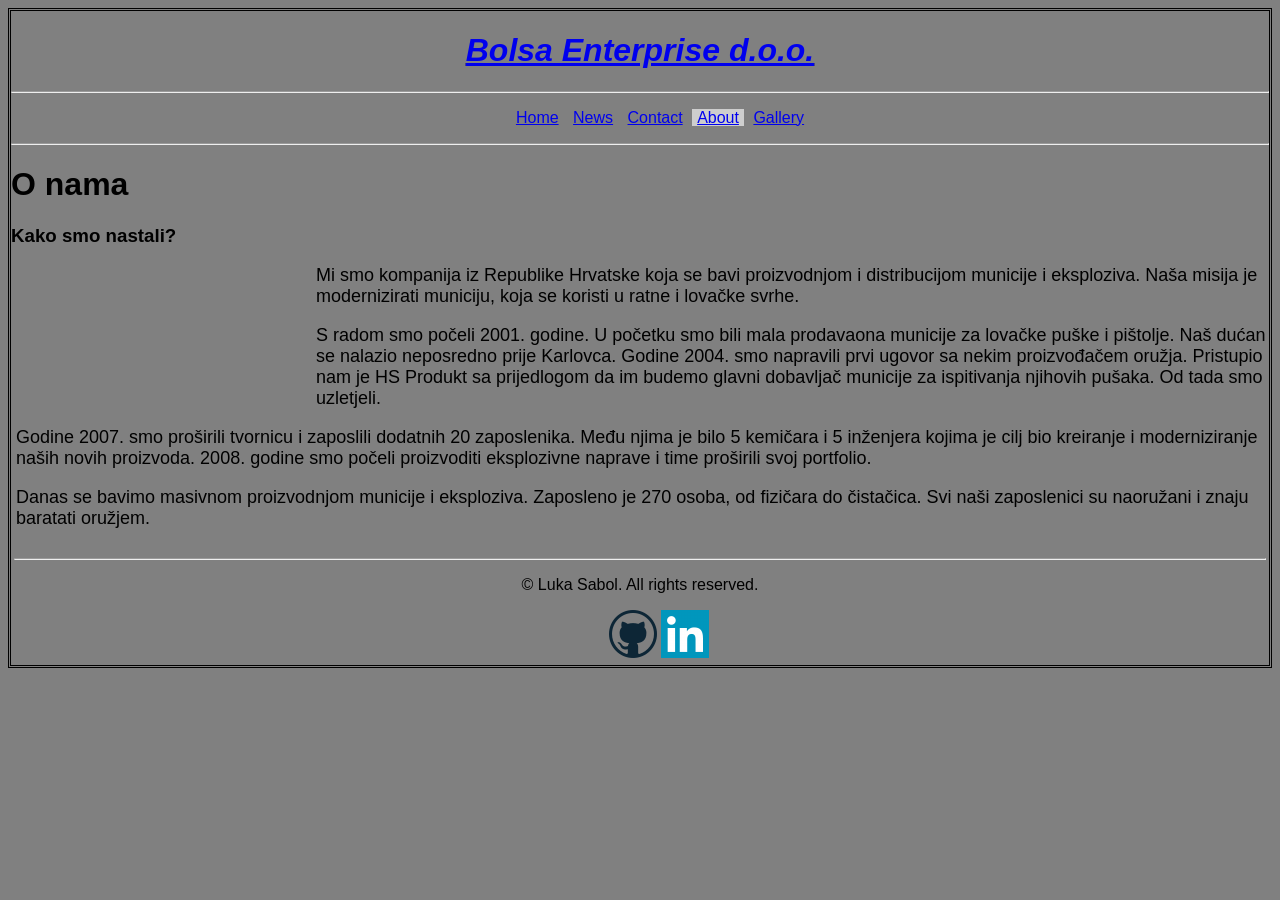
<file: pages/about.html>
<!DOCTYPE html>
<html lang="HR">
    <head>
        <meta charset="UTF-8" />
        <meta name="viewport" content="width=device-width, initial-scale=1.0" />
        <meta name="author" content="Luka Sabol" />
        <link rel="icon" type="image/x-icon" href="../Favicon/favicon.ico">
        <link rel="stylesheet" href="../css/css-stylesheet-bolsa-enterprise.css">
        <h1 id="naslov"><a href="../pages/home.html">Bolsa Enterprise d.o.o.</a></h1>
        <hr>
        <div id="navigation">
            <nav>
                <ul>
                        <li><a href="../pages/home.html">Home</a></li>
                        <li><a href="../pages/news.html">News</a></li>
                        <li><a href="../pages/contact.html">Contact</a></li>
                        <li><a class="active"  href="../pages/about.html">About</a></li>
                        <li><a href="../pages/gallery.html">Gallery</a></li>
                </ul>
            </nav>
        </div>
        <hr>
    </head>
    <body>
        <h1>O nama</h1>
        <h3>Kako smo nastali?</h3>
        <iframe id="jutub" style="float:left; margin:0 5px 0 0" src="https://www.youtube.com/embed/junQ6H6BxEw" title="YouTube video player" frameborder="0" allow="accelerometer; autoplay; clipboard-write; encrypted-media; gyroscope; picture-in-picture; web-share" allowfullscreen></iframe>
        <p style="text-align:left;font-size: large;margin: 0 0 0 5px">Mi smo kompanija iz Republike Hrvatske koja se bavi proizvodnjom i distribucijom municije i eksploziva. Naša misija je modernizirati municiju, koja se koristi u ratne i lovačke svrhe.  </p><br>
        <p style="text-align:left;font-size: large;margin: 0 0 0 5px">S radom smo počeli 2001. godine. U početku smo bili mala prodavaona municije za lovačke puške i pištolje. Naš dućan se nalazio neposredno prije Karlovca. Godine 2004. smo napravili prvi ugovor sa nekim proizvođačem oružja. Pristupio nam je HS Produkt sa prijedlogom da im budemo glavni dobavljač municije za ispitivanja njihovih pušaka. Od tada smo uzletjeli.</p><br>
        <p style="text-align:left;font-size: large;margin: 0 0 0 5px">Godine 2007. smo proširili tvornicu i zaposlili dodatnih 20 zaposlenika. Među njima je bilo 5 kemičara i 5 inženjera kojima je cilj bio kreiranje i moderniziranje naših novih proizvoda. 2008. godine smo počeli proizvoditi eksplozivne naprave i time proširili svoj portfolio.</p><br>
        <p style="text-align:left;font-size: large;margin: 0 0 0 5px">Danas se bavimo masivnom proizvodnjom municije i eksploziva. Zaposleno je 270 osoba, od fizičara do čistačica. Svi naši zaposlenici su naoružani i znaju baratati oružjem. </p>
           
    
    </body>

   
    <footer>
        <br>
        <hr>
        <p style="text-align: center;">&copy; Luka Sabol. All rights reserved.</p>
        <a href="https://github.com/sabldabl" style="display:inline;margin-left: 47.5%;"><img src="../images/githublogo.png" alt="github-logo" title="github-logo"></a>
        <a href="https://www.linkedin.com/in/luka-sabol-60b07a138/" style="display:inline"><img src="../images/linkedinlogo.png"alt="linkedin-logo" title="linkedin-logo"></a>
    </footer>
</html>
</file>
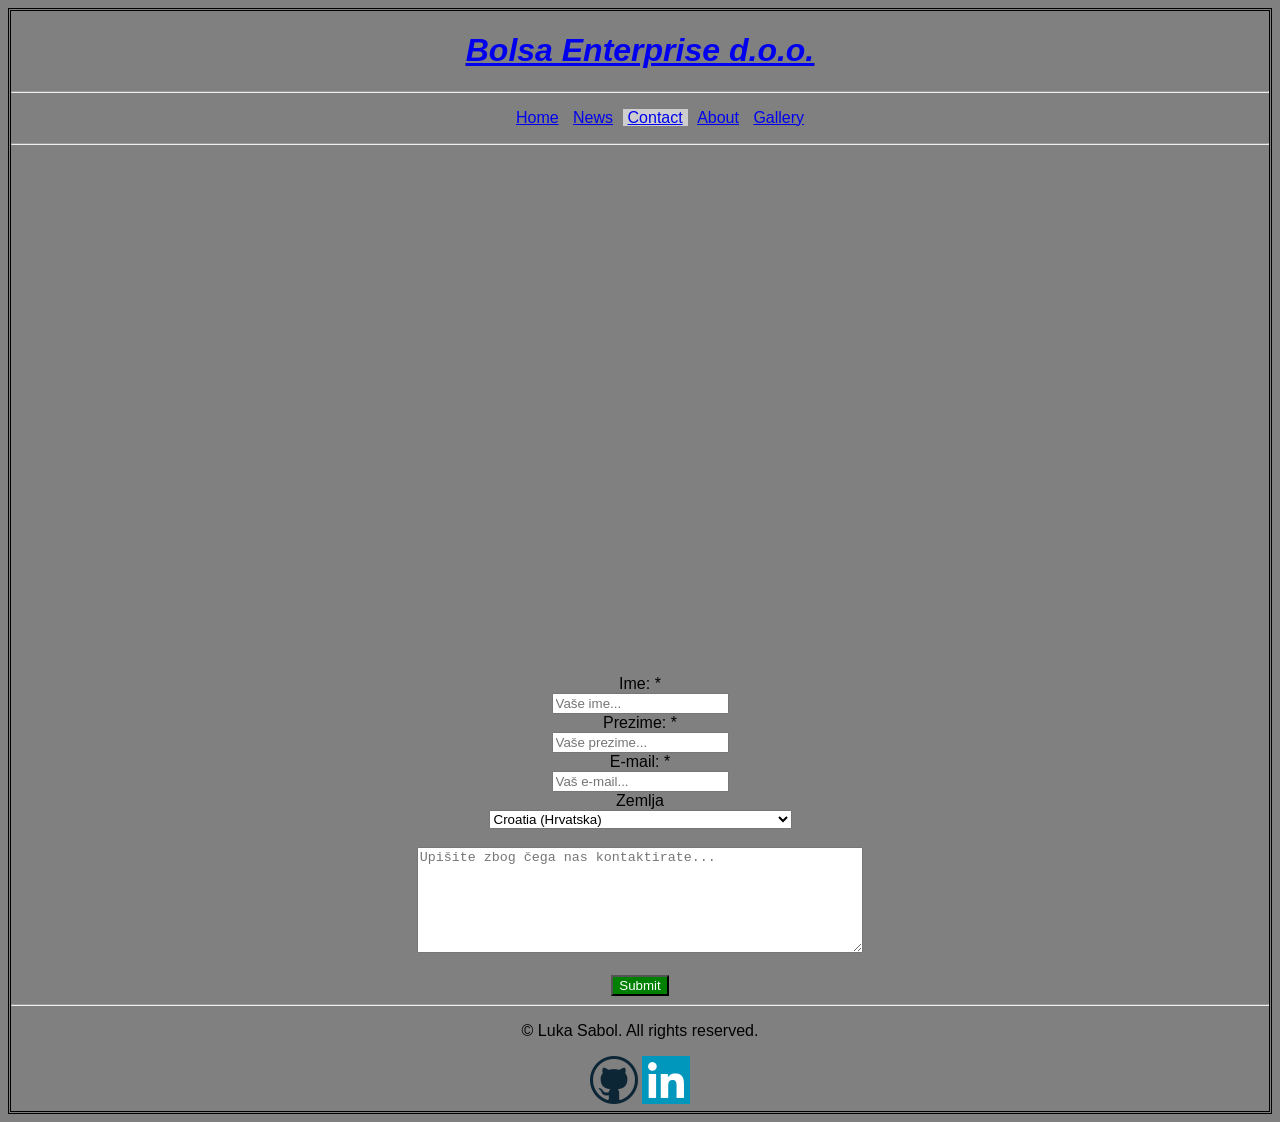
<file: pages/contact.html>
<!DOCTYPE html>
<html lang="HR">
    <head>
        <meta charset="UTF-8" />
        <meta name="viewport" content="width=device-width, initial-scale=1.0" />
        <meta name="author" content="Luka Sabol" />
        <link rel="icon" type="image/x-icon" href="../Favicon/favicon.ico">
        <link rel="stylesheet" href="../css/css-stylesheet-bolsa-enterprise.css">
        <h1 id="naslov"><a href="../pages/home.html">Bolsa Enterprise d.o.o.</a></h1>
        <hr>
        <div id="navigation">
            <nav>
                <ul>
                        <li><a href="../pages/home.html">Home</a></li>
                        <li><a href="../pages/news.html">News</a></li>
                        <li><a class="active" href="../pages/contact.html">Contact</a></li>
                        <li><a href="../pages/about.html">About</a></li>
                        <li><a href="../pages/gallery.html">Gallery</a></li>
                </ul>
            </nav>
        </div>
        <hr>
    
    </head>
    <body style="text-align:center">
        <br>
        <iframe id="ggl" src="https://www.google.com/maps/embed?pb=!1m18!1m12!1m3!1d2782.4384207804856!2d15.941717315725645!3d45.782443720172125!2m3!1f0!2f0!3f0!3m2!1i1024!2i768!4f13.1!3m3!1m2!1s0x0%3A0x6abd1aa1a97de55c!2zNDXCsDQ2JzU2LjgiTiAxNcKwNTYnMzguMSJF!5e0!3m2!1shr!2shr!4v1673013234723!5m2!1shr!2shr" style="border: 1px;" allowfullscreen="" loading="lazy" referrerpolicy="no-referrer-when-downgrade"></iframe>
        <form action="adduser.php" method="post">
            <label for="firstname">Ime: *</label><br>
            <input type="text" id="firstname" name="firstname" placeholder="Vaše ime..." required><br>
            <label for="lastname">Prezime: *</label><br>
            <input type="text" id="lastname" name="lastname" placeholder="Vaše prezime..." required><br>
            <label for="email">E-mail: *</label><br>
            <input type="text" id="email" name="email" placeholder="Vaš e-mail..." required><br>
            <label for="country">Zemlja</label><br>
            <select id="country" name="country">
                    <option value="Afghanistan">Afghanistan</option>
                    <option value="Albania">Albania</option>
                    <option value="Algeria">Algeria</option>
                    <option value="American Samoa">American Samoa</option>
                    <option value="Andorra">Andorra</option>
                    <option value="Angola">Angola</option>
                    <option value="Anguilla">Anguilla</option>
                    <option value="Antartica">Antarctica</option>
                    <option value="Antigua and Barbuda">Antigua and Barbuda</option>
                    <option value="Argentina">Argentina</option>
                    <option value="Armenia">Armenia</option>
                    <option value="Aruba">Aruba</option>
                    <option value="Australia">Australia</option>
                    <option value="Austria">Austria</option>
                    <option value="Azerbaijan">Azerbaijan</option>
                    <option value="Bahamas">Bahamas</option>
                    <option value="Bahrain">Bahrain</option>
                    <option value="Bangladesh">Bangladesh</option>
                    <option value="Barbados">Barbados</option>
                    <option value="Belarus">Belarus</option>
                    <option value="Belgium">Belgium</option>
                    <option value="Belize">Belize</option>
                    <option value="Benin">Benin</option>
                    <option value="Bermuda">Bermuda</option>
                    <option value="Bhutan">Bhutan</option>
                    <option value="Bolivia">Bolivia</option>
                    <option value="Bosnia and Herzegowina">Bosnia and Herzegowina</option>
                    <option value="Botswana">Botswana</option>
                    <option value="Bouvet Island">Bouvet Island</option>
                    <option value="Brazil">Brazil</option>
                    <option value="British Indian Ocean Territory">British Indian Ocean Territory</option>
                    <option value="Brunei Darussalam">Brunei Darussalam</option>
                    <option value="Bulgaria">Bulgaria</option>
                    <option value="Burkina Faso">Burkina Faso</option>
                    <option value="Burundi">Burundi</option>
                    <option value="Cambodia">Cambodia</option>
                    <option value="Cameroon">Cameroon</option>
                    <option value="Canada">Canada</option>
                    <option value="Cape Verde">Cape Verde</option>
                    <option value="Cayman Islands">Cayman Islands</option>
                    <option value="Central African Republic">Central African Republic</option>
                    <option value="Chad">Chad</option>
                    <option value="Chile">Chile</option>
                    <option value="China">China</option>
                    <option value="Christmas Island">Christmas Island</option>
                    <option value="Cocos Islands">Cocos (Keeling) Islands</option>
                    <option value="Colombia">Colombia</option>
                    <option value="Comoros">Comoros</option>
                    <option value="Congo">Congo</option>
                    <option value="Congo">Congo, the Democratic Republic of the</option>
                    <option value="Cook Islands">Cook Islands</option>
                    <option value="Costa Rica">Costa Rica</option>
                    <option value="Cota D'Ivoire">Cote d'Ivoire</option>
                    <option value="Croatia" selected>Croatia (Hrvatska)</option>
                    <option value="Cuba">Cuba</option>
                    <option value="Cyprus">Cyprus</option>
                    <option value="Czech Republic">Czech Republic</option>
                    <option value="Denmark">Denmark</option>
                    <option value="Djibouti">Djibouti</option>
                    <option value="Dominica">Dominica</option>
                    <option value="Dominican Republic">Dominican Republic</option>
                    <option value="East Timor">East Timor</option>
                    <option value="Ecuador">Ecuador</option>
                    <option value="Egypt">Egypt</option>
                    <option value="El Salvador">El Salvador</option>
                    <option value="Equatorial Guinea">Equatorial Guinea</option>
                    <option value="Eritrea">Eritrea</option>
                    <option value="Estonia">Estonia</option>
                    <option value="Ethiopia">Ethiopia</option>
                    <option value="Falkland Islands">Falkland Islands (Malvinas)</option>
                    <option value="Faroe Islands">Faroe Islands</option>
                    <option value="Fiji">Fiji</option>
                    <option value="Finland">Finland</option>
                    <option value="France">France</option>
                    <option value="France Metropolitan">France, Metropolitan</option>
                    <option value="French Guiana">French Guiana</option>
                    <option value="French Polynesia">French Polynesia</option>
                    <option value="French Southern Territories">French Southern Territories</option>
                    <option value="Gabon">Gabon</option>
                    <option value="Gambia">Gambia</option>
                    <option value="Georgia">Georgia</option>
                    <option value="Germany">Germany</option>
                    <option value="Ghana">Ghana</option>
                    <option value="Gibraltar">Gibraltar</option>
                    <option value="Greece">Greece</option>
                    <option value="Greenland">Greenland</option>
                    <option value="Grenada">Grenada</option>
                    <option value="Guadeloupe">Guadeloupe</option>
                    <option value="Guam">Guam</option>
                    <option value="Guatemala">Guatemala</option>
                    <option value="Guinea">Guinea</option>
                    <option value="Guinea-Bissau">Guinea-Bissau</option>
                    <option value="Guyana">Guyana</option>
                    <option value="Haiti">Haiti</option>
                    <option value="Heard and McDonald Islands">Heard and Mc Donald Islands</option>
                    <option value="Holy See">Holy See (Vatican City State)</option>
                    <option value="Honduras">Honduras</option>
                    <option value="Hong Kong">Hong Kong</option>
                    <option value="Hungary">Hungary</option>
                    <option value="Iceland">Iceland</option>
                    <option value="India">India</option>
                    <option value="Indonesia">Indonesia</option>
                    <option value="Iran">Iran (Islamic Republic of)</option>
                    <option value="Iraq">Iraq</option>
                    <option value="Ireland">Ireland</option>
                    <option value="Israel">Israel</option>
                    <option value="Italy">Italy</option>
                    <option value="Jamaica">Jamaica</option>
                    <option value="Japan">Japan</option>
                    <option value="Jordan">Jordan</option>
                    <option value="Kazakhstan">Kazakhstan</option>
                    <option value="Kenya">Kenya</option>
                    <option value="Kiribati">Kiribati</option>
                    <option value="Democratic People's Republic of Korea">Korea, Democratic People's Republic of</option>
                    <option value="Korea">Korea, Republic of</option>
                    <option value="Kuwait">Kuwait</option>
                    <option value="Kyrgyzstan">Kyrgyzstan</option>
                    <option value="Lao">Lao People's Democratic Republic</option>
                    <option value="Latvia">Latvia</option>
                    <option value="Lebanon" >Lebanon</option>
                    <option value="Lesotho">Lesotho</option>
                    <option value="Liberia">Liberia</option>
                    <option value="Libyan Arab Jamahiriya">Libyan Arab Jamahiriya</option>
                    <option value="Liechtenstein">Liechtenstein</option>
                    <option value="Lithuania">Lithuania</option>
                    <option value="Luxembourg">Luxembourg</option>
                    <option value="Macau">Macau</option>
                    <option value="Macedonia">Macedonia, The Former Yugoslav Republic of</option>
                    <option value="Madagascar">Madagascar</option>
                    <option value="Malawi">Malawi</option>
                    <option value="Malaysia">Malaysia</option>
                    <option value="Maldives">Maldives</option>
                    <option value="Mali">Mali</option>
                    <option value="Malta">Malta</option>
                    <option value="Marshall Islands">Marshall Islands</option>
                    <option value="Martinique">Martinique</option>
                    <option value="Mauritania">Mauritania</option>
                    <option value="Mauritius">Mauritius</option>
                    <option value="Mayotte">Mayotte</option>
                    <option value="Mexico">Mexico</option>
                    <option value="Micronesia">Micronesia, Federated States of</option>
                    <option value="Moldova">Moldova, Republic of</option>
                    <option value="Monaco">Monaco</option>
                    <option value="Mongolia">Mongolia</option>
                    <option value="Montserrat">Montserrat</option>
                    <option value="Morocco">Morocco</option>
                    <option value="Mozambique">Mozambique</option>
                    <option value="Myanmar">Myanmar</option>
                    <option value="Namibia">Namibia</option>
                    <option value="Nauru">Nauru</option>
                    <option value="Nepal">Nepal</option>
                    <option value="Netherlands">Netherlands</option>
                    <option value="Netherlands Antilles">Netherlands Antilles</option>
                    <option value="New Caledonia">New Caledonia</option>
                    <option value="New Zealand">New Zealand</option>
                    <option value="Nicaragua">Nicaragua</option>
                    <option value="Niger">Niger</option>
                    <option value="Nigeria">Nigeria</option>
                    <option value="Niue">Niue</option>
                    <option value="Norfolk Island">Norfolk Island</option>
                    <option value="Northern Mariana Islands">Northern Mariana Islands</option>
                    <option value="Norway">Norway</option>
                    <option value="Oman">Oman</option>
                    <option value="Pakistan">Pakistan</option>
                    <option value="Palau">Palau</option>
                    <option value="Panama">Panama</option>
                    <option value="Papua New Guinea">Papua New Guinea</option>
                    <option value="Paraguay">Paraguay</option>
                    <option value="Peru">Peru</option>
                    <option value="Philippines">Philippines</option>
                    <option value="Pitcairn">Pitcairn</option>
                    <option value="Poland">Poland</option>
                    <option value="Portugal">Portugal</option>
                    <option value="Puerto Rico">Puerto Rico</option>
                    <option value="Qatar">Qatar</option>
                    <option value="Reunion">Reunion</option>
                    <option value="Romania">Romania</option>
                    <option value="Russia">Russian Federation</option>
                    <option value="Rwanda">Rwanda</option>
                    <option value="Saint Kitts and Nevis">Saint Kitts and Nevis</option> 
                    <option value="Saint LUCIA">Saint LUCIA</option>
                    <option value="Saint Vincent">Saint Vincent and the Grenadines</option>
                    <option value="Samoa">Samoa</option>
                    <option value="San Marino">San Marino</option>
                    <option value="Sao Tome and Principe">Sao Tome and Principe</option> 
                    <option value="Saudi Arabia">Saudi Arabia</option>
                    <option value="Senegal">Senegal</option>
                    <option value="Seychelles">Seychelles</option>
                    <option value="Sierra">Sierra Leone</option>
                    <option value="Singapore">Singapore</option>
                    <option value="Slovakia">Slovakia (Slovak Republic)</option>
                    <option value="Slovenia">Slovenia</option>
                    <option value="Solomon Islands">Solomon Islands</option>
                    <option value="Somalia">Somalia</option>
                    <option value="South Africa">South Africa</option>
                    <option value="South Georgia">South Georgia and the South Sandwich Islands</option>
                    <option value="Span">Spain</option>
                    <option value="SriLanka">Sri Lanka</option>
                    <option value="St. Helena">St. Helena</option>
                    <option value="St. Pierre and Miguelon">St. Pierre and Miquelon</option>
                    <option value="Sudan">Sudan</option>
                    <option value="Suriname">Suriname</option>
                    <option value="Svalbard">Svalbard and Jan Mayen Islands</option>
                    <option value="Swaziland">Swaziland</option>
                    <option value="Sweden">Sweden</option>
                    <option value="Switzerland">Switzerland</option>
                    <option value="Syria">Syrian Arab Republic</option>
                    <option value="Taiwan">Taiwan, Province of China</option>
                    <option value="Tajikistan">Tajikistan</option>
                    <option value="Tanzania">Tanzania, United Republic of</option>
                    <option value="Thailand">Thailand</option>
                    <option value="Togo">Togo</option>
                    <option value="Tokelau">Tokelau</option>
                    <option value="Tonga">Tonga</option>
                    <option value="Trinidad and Tobago">Trinidad and Tobago</option>
                    <option value="Tunisia">Tunisia</option>
                    <option value="Turkey">Turkey</option>
                    <option value="Turkmenistan">Turkmenistan</option>
                    <option value="Turks and Caicos">Turks and Caicos Islands</option>
                    <option value="Tuvalu">Tuvalu</option>
                    <option value="Uganda">Uganda</option>
                    <option value="Ukraine">Ukraine</option>
                    <option value="United Arab Emirates">United Arab Emirates</option>
                    <option value="United Kingdom">United Kingdom</option>
                    <option value="United States">United States</option>
                    <option value="United States Minor Outlying Islands">United States Minor Outlying Islands</option>
                    <option value="Uruguay">Uruguay</option>
                    <option value="Uzbekistan">Uzbekistan</option>
                    <option value="Vanuatu">Vanuatu</option>
                    <option value="Venezuela">Venezuela</option>
                    <option value="Vietnam">Viet Nam</option>
                    <option value="Virgin Islands (British)">Virgin Islands (British)</option>
                    <option value="Virgin Islands (U.S)">Virgin Islands (U.S.)</option>
                    <option value="Wallis and Futana Islands">Wallis and Futuna Islands</option>
                    <option value="Western Sahara">Western Sahara</option>
                    <option value="Yemen">Yemen</option>
                    <option value="Serbia">Serbia</option>
                    <option value="Zambia">Zambia</option>
                    <option value="Zimbabwe">Zimbabwe</option>
            </select><br><br>
            <textarea class="form-control" name="note" id="note" placeholder="Upišite zbog čega nas kontaktirate..."></textarea><br><br>
            <input style="background-color:green;color:white" type="submit" value="Submit">

    </body>
    <hr>
    <footer>
        <p style="text-align: center;">&copy; Luka Sabol. All rights reserved.</p>
        <a href="https://github.com/sabldabl"><img src="../images/githublogo.png" alt="github-logo" title="github-logo"></a>
        <a href="https://www.linkedin.com/in/luka-sabol-60b07a138/" style="display:inline"><img src="../images/linkedinlogo.png"alt="linkedin-logo" title="linkedin-logo"></a>
    </footer>
</html>
</file>
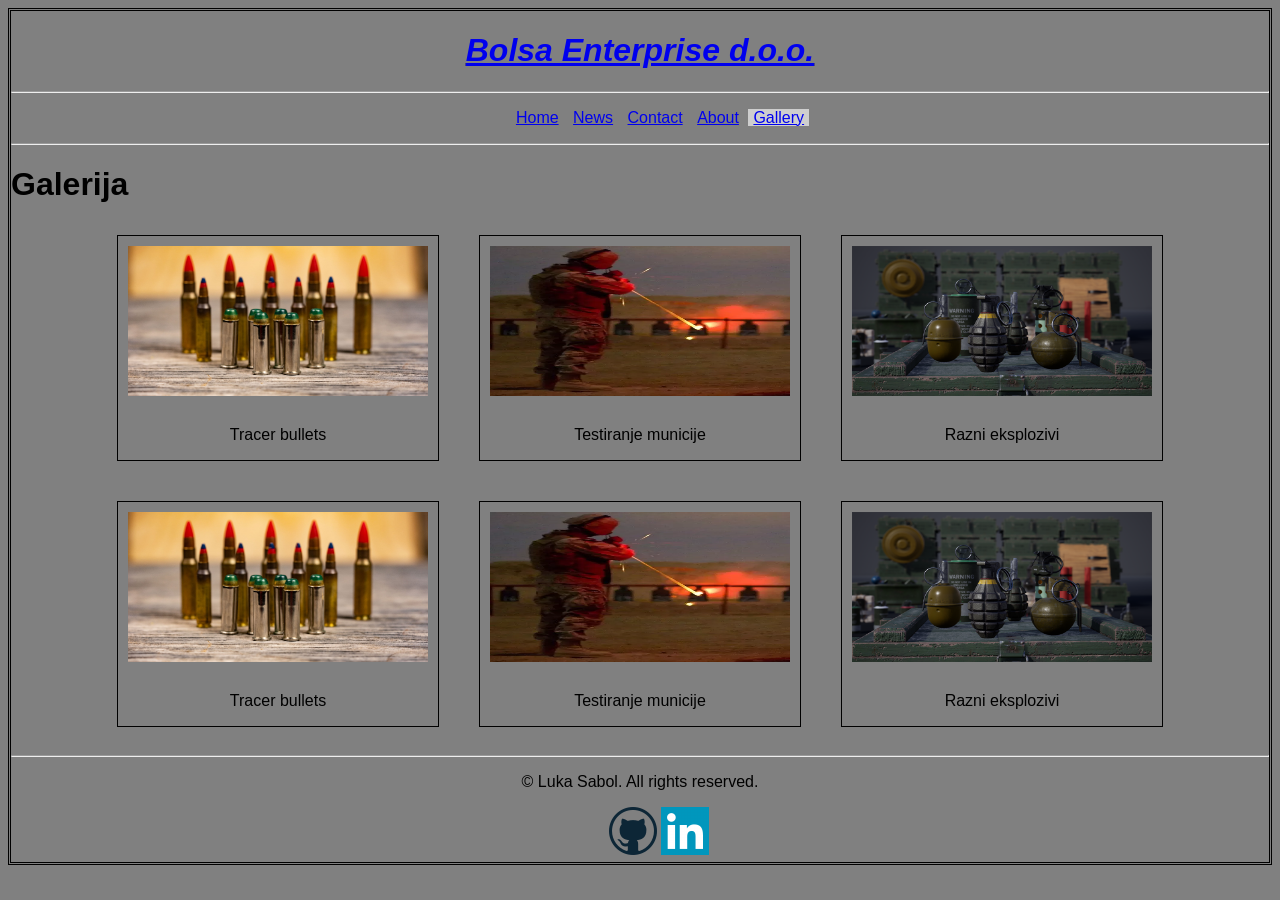
<file: pages/gallery.html>
<!DOCTYPE html>
<html lang="HR">
    <head>
        <meta charset="UTF-8" />
        <meta name="viewport" content="width=device-width, initial-scale=1.0" />
        <meta name="author" content="Luka Sabol" />
        <link rel="icon" type="image/x-icon" href="../Favicon/favicon.ico">
        <link rel="stylesheet" href="../css/css-stylesheet-bolsa-enterprise.css">
        <h1 id="naslov"><a href="../pages/home.html">Bolsa Enterprise d.o.o.</a></h1>
        <hr>
        <div id="navigation">
            <nav>
                <ul>
                        <li><a href="../pages/home.html">Home</a></li>
                        <li><a href="../pages/news.html">News</a></li>
                        <li><a href="../pages/contact.html">Contact</a></li>
                        <li><a href="../pages/about.html">About</a></li>
                        <li><a class="active" href="../pages/gallery.html">Gallery</a></li>
                </ul>
            </nav>
        </div>
        <hr>
    </head>
    <body>
        <h1>Galerija</h1>
            <div class="divaro">
                <div class=prbl><img src="../images/traceri.jpg"><p>Tracer bullets</p></div>
                <div class=prbl><img src="../images/isprobavanje.webp"><p>Testiranje municije</p></div>
                <div class=prbl><img src="../images/granate.png"><p>Razni eksplozivi</p></div>
                <div class=prbl><img  src="../images/traceri.jpg"><p>Tracer bullets</p></div>
                <div class=prbl><img src="../images/isprobavanje.webp"><p>Testiranje municije</p></div>
                <div class=prbl><img src="../images/granate.png"><p>Razni eksplozivi</p></div>
        </div>
    </body>
    <hr>
    <footer>
        <p style="text-align: center;">&copy; Luka Sabol. All rights reserved.</p>
        <a href="https://github.com/sabldabl" style="display:inline;margin-left: 47.5%;"><img src="../images/githublogo.png" alt="github-logo" title="github-logo"></a>
        <a href="https://www.linkedin.com/in/luka-sabol-60b07a138/" style="display:inline"><img src="../images/linkedinlogo.png"alt="linkedin-logo" title="linkedin-logo"></a>
    </footer>
</html>
</file>
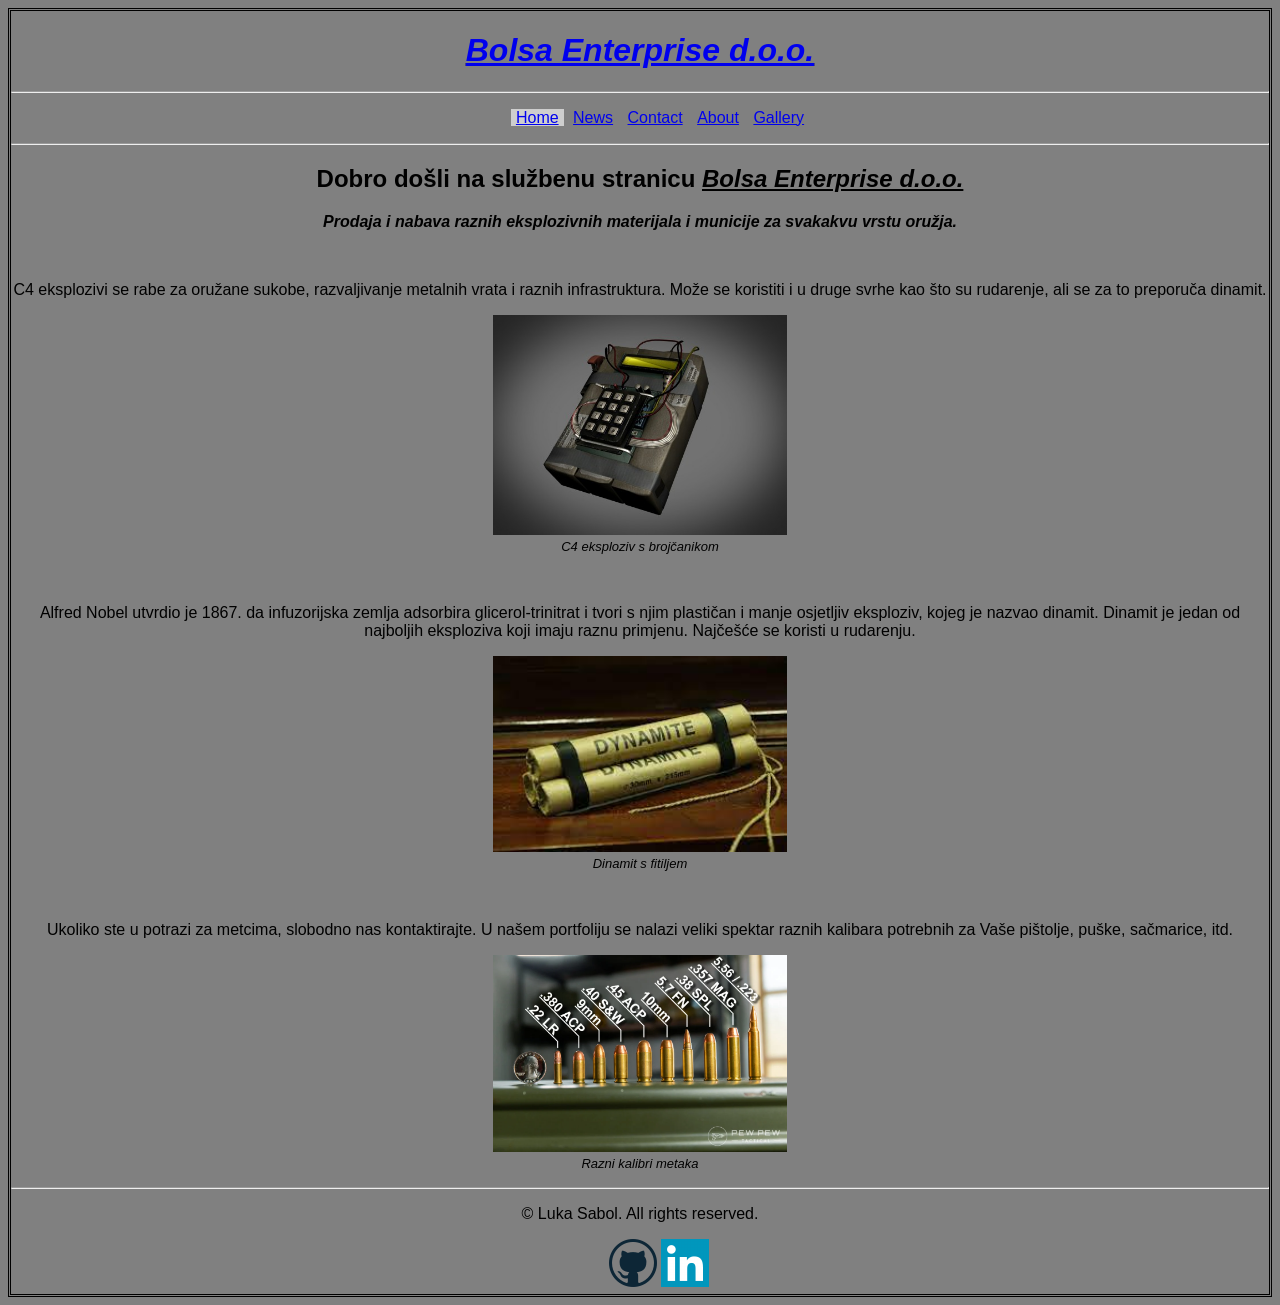
<file: pages/home.html>
<!DOCTYPE html>
<html lang="HR">
    <head>
        <meta charset="UTF-8" />
        <meta name="viewport" content="width=device-width, initial-scale=1.0" />
        <meta name="author" content="Luka Sabol" />
        <link rel="icon" type="image/x-icon" href="../Favicon/favicon.ico">
        <link rel="stylesheet" href="../css/css-stylesheet-bolsa-enterprise.css">
        <h1 id="naslov"><a href="../pages/home.html">Bolsa Enterprise d.o.o.</a></h1>
        <hr>
        <div id="navigation">
            <nav>
                <ul>
                        <li><a class="active" href="../pages/home.html">Home</a></li>
                        <li><a href="../pages/news.html">News</a></li>
                        <li><a href="../pages/contact.html">Contact</a></li>
                        <li><a href="../pages/about.html">About</a></li>
                        <li><a href="../pages/gallery.html">Gallery</a></li>
                </ul>
            </nav>
        </div>
        <hr>
    </head>
    <body>
    <h2 style="text-align: center;">Dobro došli na službenu stranicu <i><u>Bolsa Enterprise d.o.o.</u></i> </h2>
    <p style="text-align: center;"><b><i>Prodaja i nabava raznih eksplozivnih materijala i municije za svakakvu vrstu oružja.</i></b></p>
    <br>
    <p style="text-align:center">C4 eksplozivi se rabe za oružane sukobe, razvaljivanje metalnih vrata i raznih infrastruktura. Može se koristiti i u druge svrhe kao što su rudarenje, ali se za to preporuča dinamit. </p>
    
    <figure><img class="home_slika" src="../images/c4explosive.jpg" ><figcaption style="text-align: center;font-size: small;"><i>C4 eksploziv s brojčanikom</i></figcaption></figure>
    <br>
    <p style="text-align:center">Alfred Nobel utvrdio je 1867. da infuzorijska zemlja adsorbira glicerol-trinitrat i tvori s njim plastičan i manje osjetljiv eksploziv, kojeg je nazvao dinamit. Dinamit je jedan od najboljih eksploziva koji imaju raznu primjenu. Najčešće se koristi u rudarenju.</p>
    <figure><img class="home_slika" src="../images/dinamit.jpg"><figcaption style="text-align: center;font-size: small;"><i>Dinamit s fitiljem</i></figcaption></figure>
    </body>
    <br>
    <p style="text-align: center;">Ukoliko ste u potrazi za metcima, slobodno nas kontaktirajte. U našem portfoliju se nalazi veliki spektar raznih kalibara potrebnih za Vaše pištolje, puške, sačmarice, itd.</p>
    <figure><img class="home_slika" src="../images/kalibri-metaka.webp" ><figcaption style="text-align: center;font-size: small;"><i>Razni kalibri metaka</i></figcaption></figure>

    <hr>
    <footer>
        <p style="text-align: center;">&copy; Luka Sabol. All rights reserved.</p>
        <a  href="https://github.com/sabldabl" style="display:inline;margin-left: 47.5%;"><img src="../images/githublogo.png" alt="github-logo" title="github-logo"></a>
        <a href="https://www.linkedin.com/in/luka-sabol-60b07a138/" style="display:inline"><img src="../images/linkedinlogo.png"alt="linkedin-logo" title="linkedin-logo"></a>
    </footer>
</html>
</file>
<file: css/css-stylesheet-bolsa-enterprise.css>
#navigation {
    text-align: center;
}
body{
    border-style:double;
    border:1px 1px 1px 1px;
    background-color: gray;
    font-family:Arial, Helvetica, sans-serif;

}
#navigation li{
    display: inline;
    font-family:Arial, Helvetica, sans-serif;
    color: white;
    font-size: medium;
    }
#navigation a{
    margin:0;
    padding: 0 5px 0 5px;
    
}
#navigation a:hover{
    color: rgb(214, 212, 212);
}
#navigation a:visited{
    color:white;
}
#navigation ul{
    list-style-type:none;
    background-color: grey;
    overflow: hidden;
}
.active {
background-color: rgb(206, 206, 206);
}
#naslov{
    text-align: center;
    text-decoration:underline;
    color: black;
    font-style: italic;
    font-family:Arial, Helvetica, sans-serif;
}
#naslov a:visited{
    color: black;
}

.logo{
    display: inline;
    margin-right: 50%;
}
img.thumbnail{
    width:200px;
    float:left;
    margin:0 10px 0 0;
    border:3px solid black;
}
footer{
    margin:3px 3px 3px 3px;
}

.divaro {
    display: flex;
    flex-direction: row;
    align-items: center;
    justify-content: center;
    gap: 40px;
    padding-top: 10px;
    padding-bottom: 20px;
    flex-wrap: wrap;
  }
.divaro img{
    width: 300px;
    height: 150px;
    margin: 10px;
}
.prbl {
    border: solid 1px black;
  }
  .prbl p{
    text-align: center;
  }


/*Sljedeći dijelovi se odnose na određene slike koje sam morao konfigurirati zbog različitih rezolucija */
/*Ovaj dio se odnosi na uređaje čiji je ekran veći od 982 px */
@media only screen and (min-width: 982px) {
    img.thumbnail{
        width: 200px;  
        float:left;     
        margin:0 10px 10px 0;
        border:3px solid black;
    }
    img.home_slika{
        width:25%; 
        margin: 0 0 0 37.5%;
    }
    #ggl{
        width: 75%;
        height: 500px;
    }
    textarea{
        width:35%;
        height:100px;
    }
    #jutub{
        height:auto;
        width:auto;
    }
    #slike{
        text-align: left;
        
    }
    #slike figure img{
        height: 300px;
        border: 2px;
        border-style:solid;
        align-items: center;
        display:inline-flex
    }
    .tblc img{
            height: 212px;
            border: 2px;
            border-style:solid;
            align-items: center;
            display:inline-block;
    }
}
/*Ovaj dio se odnosi na uređaje čiji je ekran manji od 981 px */

@media only screen and (min-width: 490) and (max-width:981px) {
    img.thumbnail{
        width: 200px;  
        float:left;     
        margin:0 10px 10px 0;
        border:3px solid black;
    }
    img.home_slika{
        width:50%; 
        margin: 0 0 0 30%;
    }
    #ggl{
        width: 75%;
        height: 500px;
    }
    textarea{
        width:50%;
        height:100px;
    }
    #jutub{
        height:auto;
        width:auto;
    }
    .tblc img{
        height: 100px;
        border: 2px;
        border-style:solid;
        align-items: center;
        display:inline-block;
        
}
}
/*Ovaj dio se odnosi na uređaje čiji je ekran manji od 300 px */

@media only screen and (max-width:490px) {
    img.thumbnail{
        width: 250px;  
        float:left;     
        margin:0 10px 10px 0;
        border:3px solid black;
    }
    img.home_slika{
        width:75%; 
        margin: 0 0 0 15%;
    }
    #navigation li{
        display: inline;
        font-family:Arial, Helvetica, sans-serif;
        color: white;
        font-size:12px;
        }
    #navigation a{
        margin:0;
        padding: 0 3px 0 3px;
        }
    #ggl{
        width: 75%;
        height: 150px;
    }

    textarea{
        width:75%;
        height:150px;
    }
    #country{
        width:75%;
    }
    #jutub{
        height:auto;
        width:auto;
    }
    .tblc img{
        height: 100px;
        border: 2px;
        border-style:solid;
        align-items: center;
        display:inline-block;
}
}
</file>
